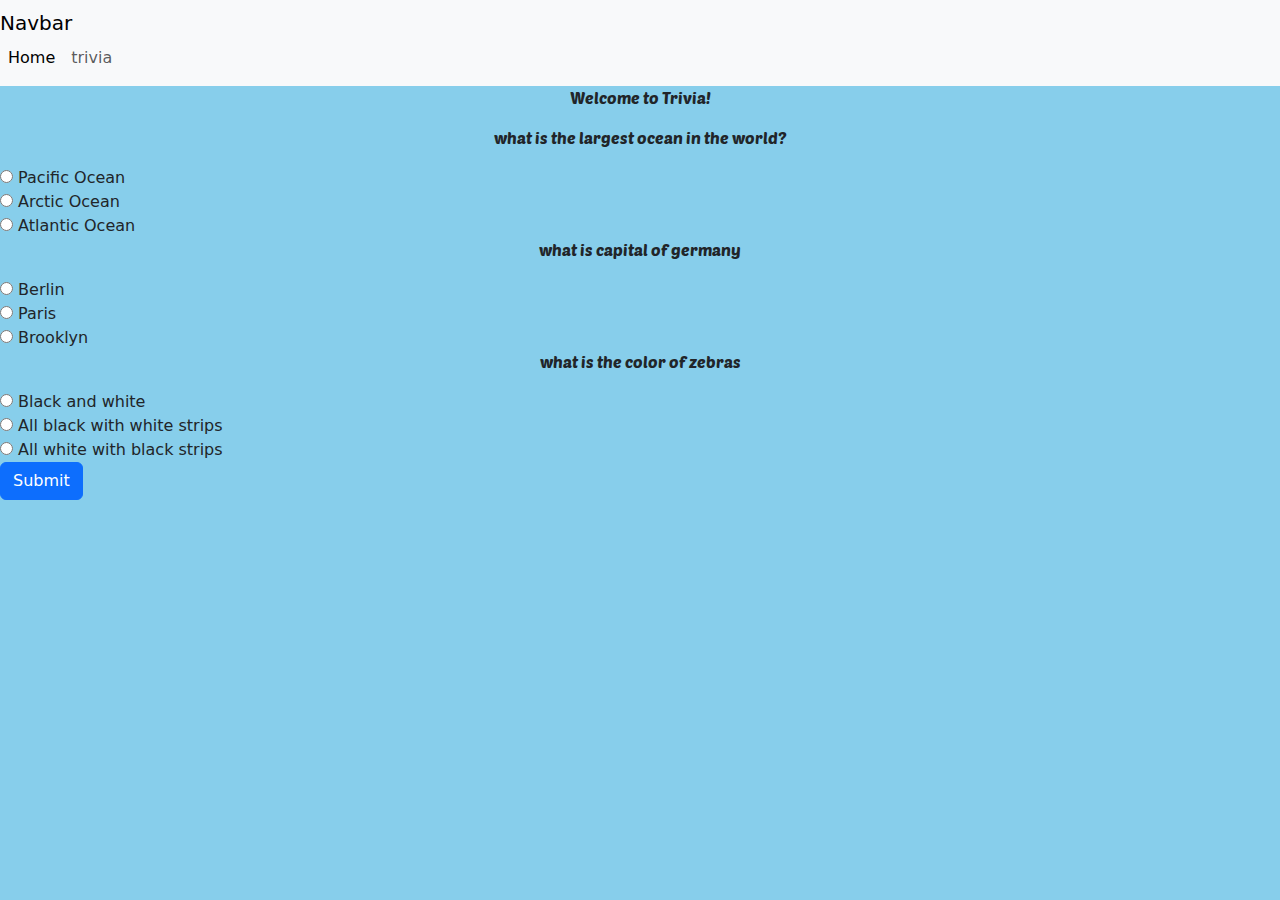
<file: trivia.html>
<!DOCTYPE html>
<html>

<head>
  <link href="https://cdn.jsdelivr.net/npm/bootstrap@5.3.3/dist/css/bootstrap.min.css" rel="stylesheet" integrity="sha384-QWTKZyjpPEjISv5WaRU9OFeRpok6YctnYmDr5pNlyT2bRjXh0JMhjY6hW+ALEwIH" crossorigin="anonymous">
  <link rel="preconnect" href="https://fonts.googleapis.com">
  <link rel="preconnect" href="https://fonts.gstatic.com" crossorigin>
  <link href="https://fonts.googleapis.com/css2?family=Poetsen+One&display=swap" rel="stylesheet">
   <link rel="stylesheet" href="style.css">

</head>

<body>
<!-- This is the trivia where you will be quized -->
  <nav class="navbar navbar-expand-lg bg-body-tertiary">
    <divclass="container-fluid">
      <a class="navbar-brand" href="#">Navbar</a>
      <button class="navbar-toggler" type="button" data-bs-toggle="collapse" data-bs-target="#navbarSupportedContent" aria-controls="navbarSupportedContent" aria-expanded="false" aria-label="Toggle navigation">
        <span class="navbar-toggler-icon"></span>
      </button>
      <div class="collapse navbar-collapse" id="navbarSupportedContent">
        <ul class="navbar-nav me-auto mb-2 mb-lg-0">
          <li class="nav-item">
            <a class="nav-link active" aria-current="page" href="index.html">Home</a>
          </li>
          <li class="nav-item">
            <a class="nav-link" href="trivia.html">trivia</a>
          </li>
        </ul>
      </div>
    </div>
  </nav>

  <p>Welcome to Trivia!</p>
<p>what is the largest ocean in the world?</p>
   <input type="radio" id="Pacific Ocean" name="q1" value="Pacific Ocean">
  <label for="Pacific Ocean">Pacific Ocean</label><br>
  <input type="radio" id="Arctic Ocean" name="q1" value="Arctic Ocean">
  <label for="Arctic Ocean">Arctic Ocean</label><br>
  <input type="radio" id="Atlantic Ocean" name="q1" value="Atlantic Ocean">
  <label for="Atlantic Ocean">Atlantic Ocean</label>
  
  


  
  <p>what is capital of germany </p>
   <input type="radio" id="Berlin" name="q2" value="Berlin">
  <label for="Berlin">Berlin</label><br>
  <input type="radio" id="Paris" name="q2" value="Paris">
  <label for="Paris">Paris</label><br>
  <input type="radio" id="Brooklyn " name="q2" value="Brooklyn">
  <label for="Brooklyn">Brooklyn</label>
  
  <p>what is the color of zebras</p>

   <input type="radio" id=" black and white" name="q3" value=" black and white">
  <label for=" black and white"> Black and white</label><br>
  <input type="radio" id="all black with white strips" name="q3" value="all black with white strips">
  <label for="all black with white strips">All black with white strips</label><br>
  <input type="radio" id="all white with black strips" name="q3" value="all white with black strips">
  <label for="all white with black strips">All white with black strips</label>
  <br>
  <!-- This will have a button pop up when the user submits -->
  <!-- Button trigger modal -->
  <button type="button" class="btn btn-primary" data-bs-toggle="modal" data-bs-target="#exampleModal">
    Submit
  </button>
<!-- after you choose your answer click the submit button below -->
  <!-- Modal -->
  <div class="modal fade" id="exampleModal" tabindex="-1" aria-labelledby="exampleModalLabel" aria-hidden="true">
    <div class="modal-dialog">
      <div class="modal-content">
        <div class="modal-header">
          <h1 class="modal-title fs-5" id="exampleModalLabel">YAAA HOO!!!!!!</h1>
          <button type="button" class="btn-close" data-bs-dismiss="modal" aria-label="Close"></button>
        </div>
        <div class="modal-body">
         Congrats you completed the trivia!!
        </div>
        <div class="modal-footer">
          <button type="button" class="btn btn-secondary" data-bs-dismiss="modal">Close</button>
          <button type="button" class="btn btn-primary">Save changes</button>
        </div>
      </div>
    </div>
  </div>




  
  <script src="script.js"></script>
  <script src="https://cdn.jsdelivr.net/npm/bootstrap@5.3.3/dist/js/bootstrap.bundle.min.js" integrity="sha384-YvpcrYf0tY3lHB60NNkmXc5s9fDVZLESaAA55NDzOxhy9GkcIdslK1eN7N6jIeHz" crossorigin="anonymous"></script>

</body>

</html>
</file>
<file: style.css>
html {
  height: 100%;
  width: 100%;
}
h1{
  text-align: center;
}
h5{
  text-align: center;
}

body{
background-color: skyblue;
}
/* i changed my background color */
p{
  text-align: center;
 font-family: "Poetsen One", sans-serif !important;
  /* i change dthe font to poetsen one */
}
{
  text-align: center;
 !important;

}
</file>
